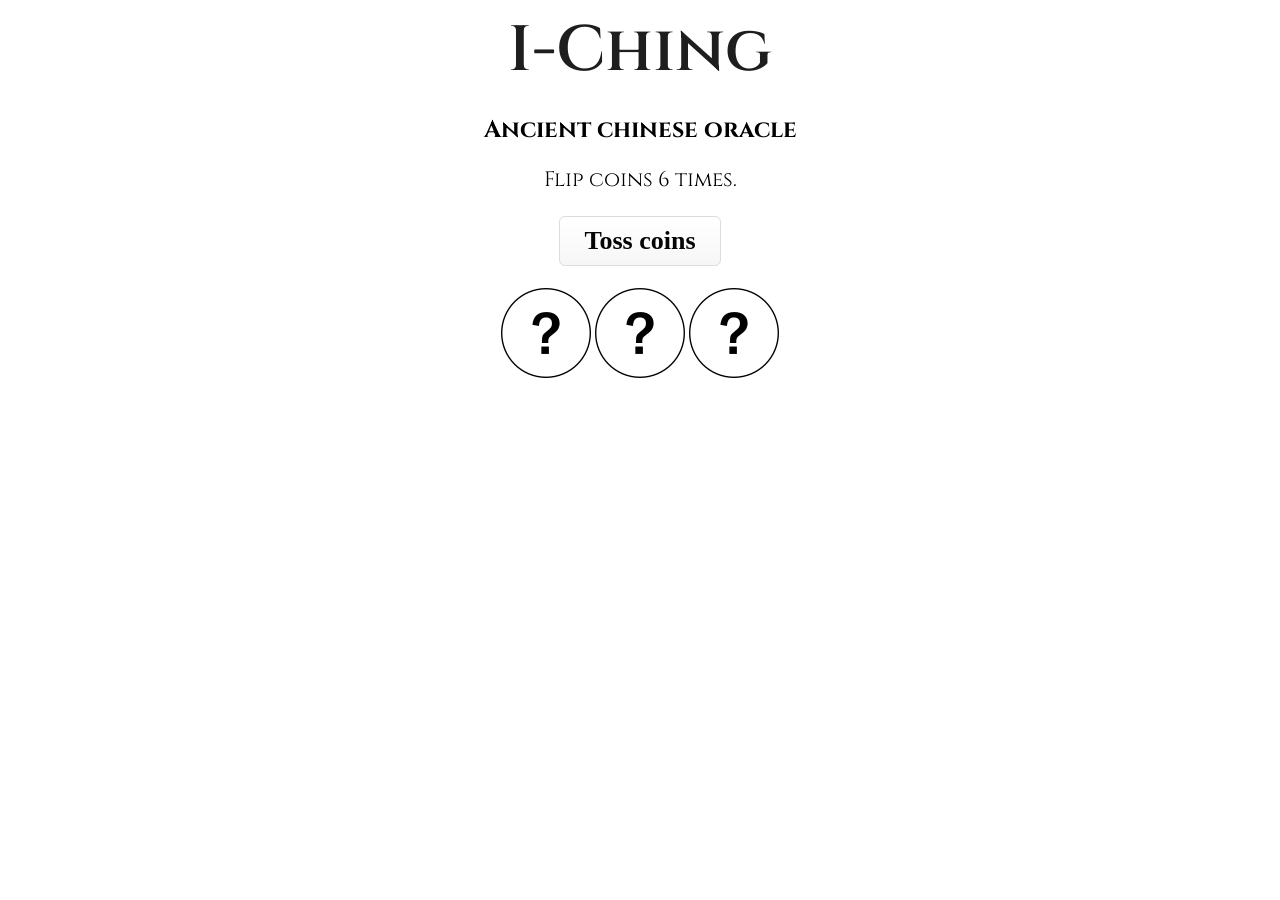
<file: index.html>
<!DOCTYPE html>
<html lang="en">
<head>
  <meta charset="UTF-8">
  <meta name="I-ching">
  <meta name="viewport" content="width=device-width, initial-scale=1.0">
  <link rel="stylesheet" href="style.css">
  <link rel="preconnect" href="https://fonts.gstatic.com">
  <link href="https://fonts.googleapis.com/css2?family=Cinzel:wght@400;600&display=swap" rel="stylesheet">
  <!-- Google tag (gtag.js) -->
  <script async src="https://www.googletagmanager.com/gtag/js?id=G-TV5PD768L2"></script>
  <script>
    window.dataLayer = window.dataLayer || [];
    function gtag(){dataLayer.push(arguments);}
    gtag('js', new Date());
    gtag('config', 'G-TV5PD768L2');
  </script>
</head>
<body>
  <div class="column">
    <span id="header">I-Ching</span>
    <h2>Ancient chinese oracle</h2>
    <span id="throw_count">Flip coins 6 times.</span>
    <span id="throw_count_again" role="button" tabindex="0" aria-label="Throw again"></span>
    <br><br>
    <button id="throw" type="button" class="button">Toss coins</button>
    <br><br>

    <div id="throw_result">
      <div id="mince" aria-hidden="true">
        <img src="img/mince.png" class="displayed-coin" alt="coin face">
        <img src="img/mince.png" class="displayed-coin" alt="coin face">
        <img src="img/mince.png" class="displayed-coin" alt="coin face">
      </div>
    </div>

    <div id="display_result" aria-live="polite"></div>

    <div id="explanation_number"></div>
    <div id="explanation_text"></div>
    <div id="explanation_judgment"></div>
    <div id="explanation_image"></div>
    <div id="explanation_number_trans"></div>
    <div id="explanation_text_trans"></div>
    <div id="explanation_judgment_trans"></div>
    <div id="explanation_image_trans"></div>

    <!-- Load data first, then script -->
    <script src="data.js"></script>
    <script src="script.js"></script>
  </div>
</body>
</html>
</file>
<file: style.css>
body {
  font-family: 'Cinzel', Georgia, serif;
  border: 0;
}

#header {
  color:rgb(30, 30, 31);
  font-size: 400%;
  font-weight: 600;
}

.column {
  text-align: center;
  background-color: transparent;
  height: 500px;
  min-width: 300px;
}
  

.button {
	background:linear-gradient(to bottom, #ffffff 5%, #f6f6f6 100%);
	background-color:#ffffff;
	border-radius:6px;
	border:1px solid #dcdcdc;
	display:inline-block;
	cursor:pointer;
	color:#050505;
	font-family:Georgia;
	font-size:26px;
	font-weight:bold;
	padding:9px 24px;
	text-decoration:none;
}
.button:hover {
	background:linear-gradient(to bottom, #f6f6f6 5%, #ffffff 100%);
	background-color:#f6f6f6;
}
.button:active {
	position:relative;
	top:1px;
}
.button:disabled {
	position:relative;
	top:1px;
  color:darkgray;
  cursor: not-allowed;
}

#displayed_coin {
  display:inline;
  padding: 5px;
}

#display_result{
  padding: 20px;
}

.display-row {
  margin-top: 0.25rem;
  margin-bottom: 0.5rem;
}

.display-row img {
  display: inline-block;
}

.coin-row {
  white-space: nowrap;
  margin-bottom: 0.75rem;
}

.coin-row img,
.displayed_coin {
  display: inline-block;
  margin: 0 3px;
}

#display_container {
  margin: auto;
  display: block;
  padding: 5px;
}

#throw_count {
  margin: 0px;
  font-size: 130%;
}
#throw_count_again {
  font-size: 130%;
  color:blue;
  cursor: pointer;
  text-decoration: underline;
}

#explanation_number, #explanation_number_trans {
  font-size: 130%;
  color: gray;
  padding: 20px;
}

#explanation_judgment, #explanation_judgment_trans {
  font-size: 110%;
  color: red;
}

#explanation_image, #explanation_image_trans {
  font-size: 110%;
}
</file>
